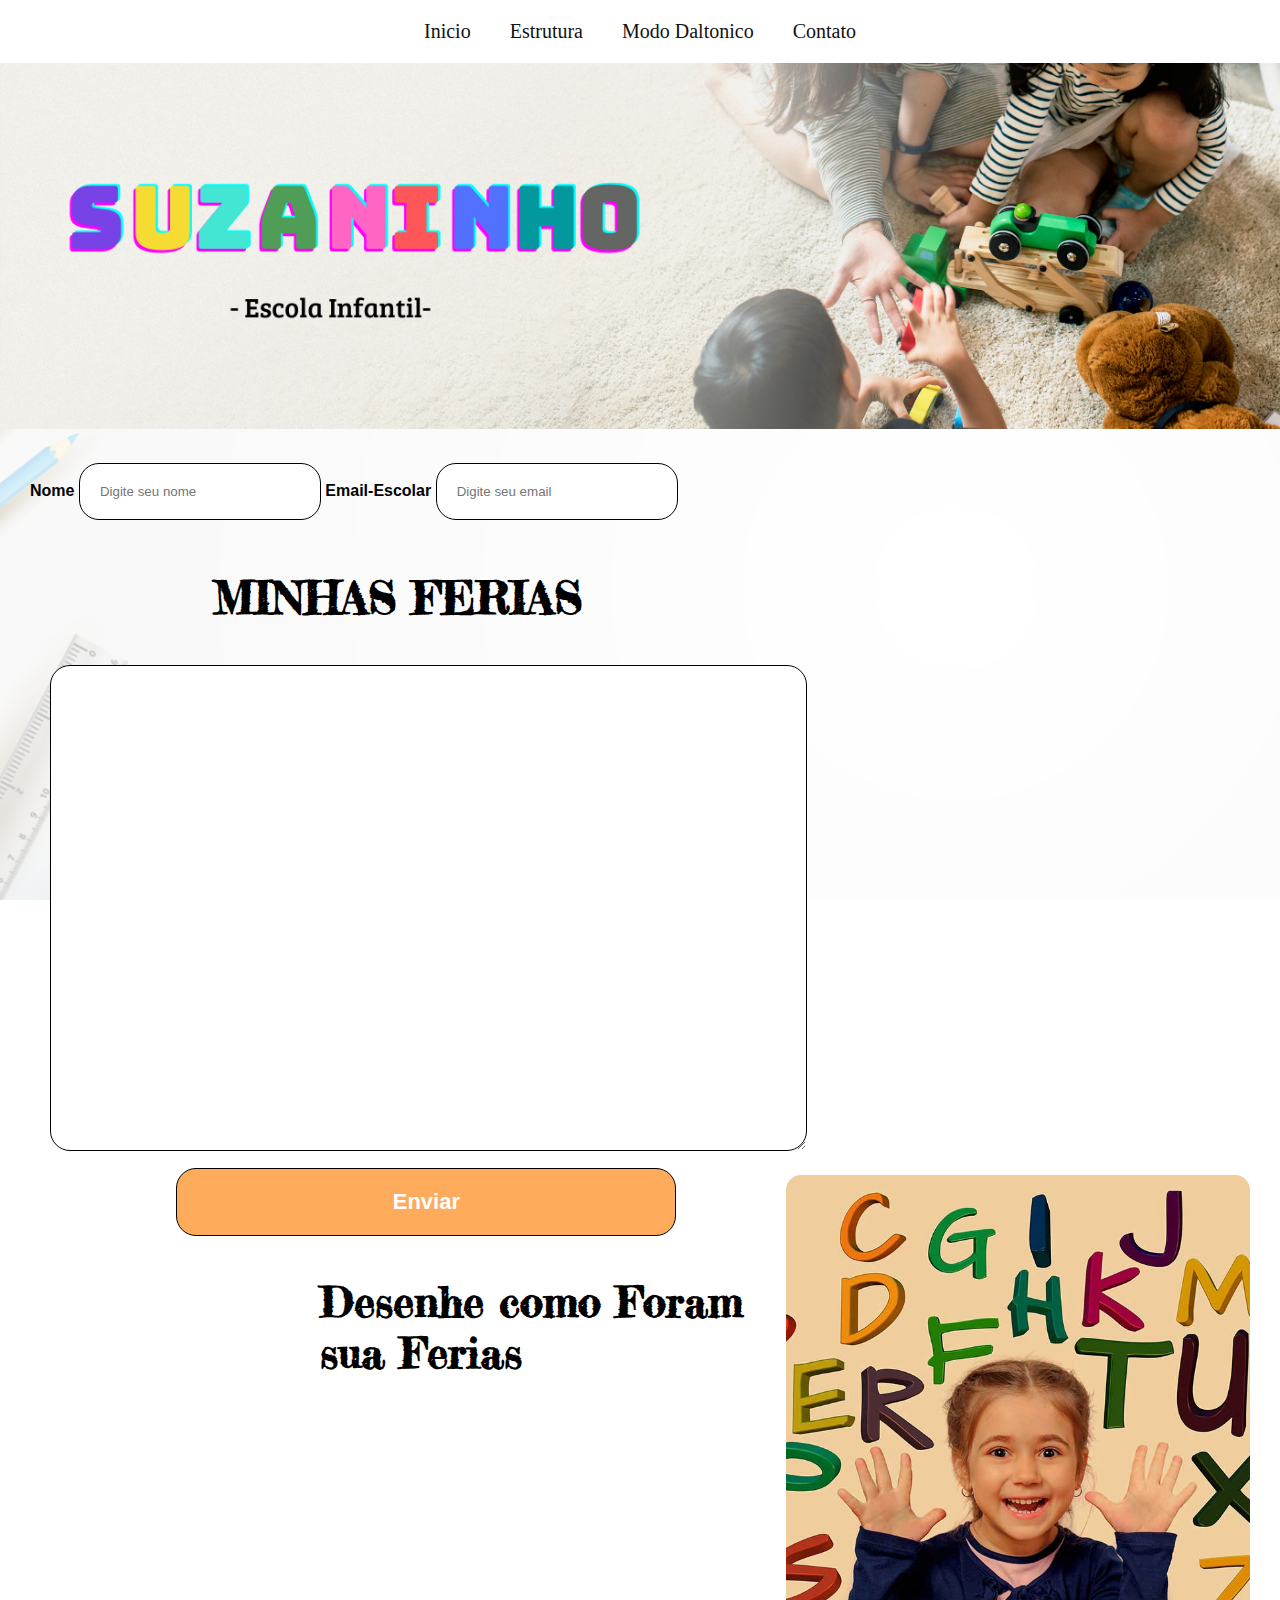
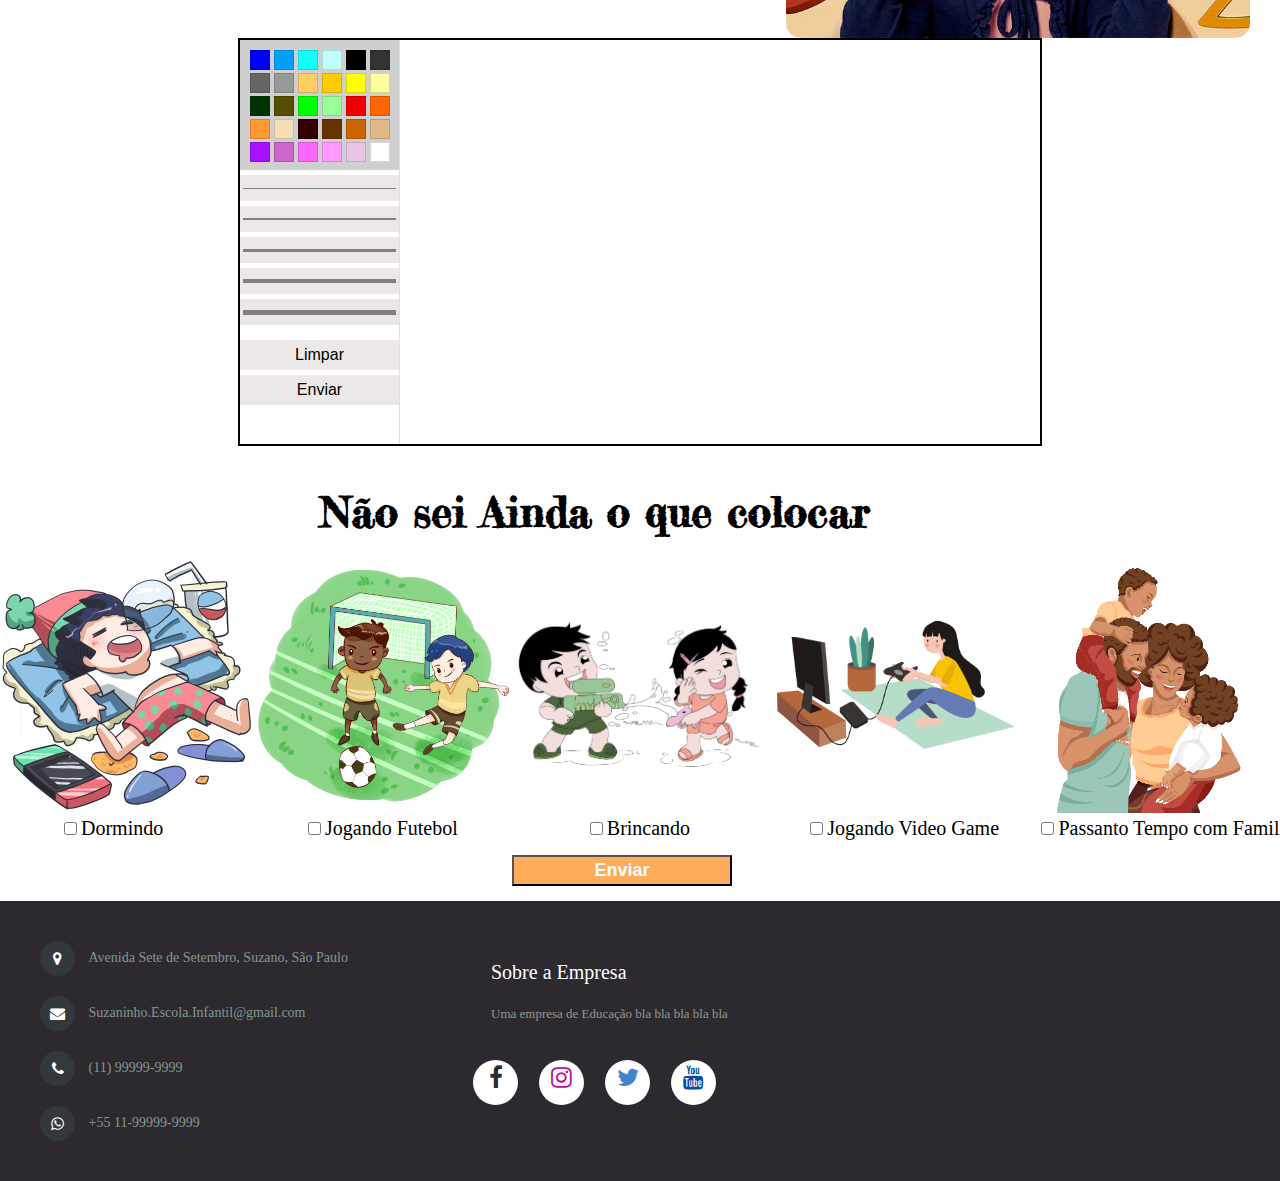
<file: Suzano/Trabalho.Escolar/index.html>
<!DOCTYPE html>
<html lang="PT-BR">
<head>
    <meta charset="UTF-8">
    <meta http-equiv="X-UA-Compatible" content="IE=edge">
    <meta name="viewport" content="width=device-width, initial-scale=1.0">
    <title>Suzaninho</title>
    <link rel="shortcut icon" href="icone/icone.png" type="image/x-icon">
    <link rel="stylesheet" href="style.css">
    <script src="script.js"></script>
    <link rel="preconnect" href="https://fonts.gstatic.com">
     <!-- Fontes GOOGLE   -->
     <link rel="stylesheet" href="https://cdnjs.cloudflare.com/ajax/libs/font-awesome/4.7.0/css/font-awesome.min.css">
     
  
<body>
    <!-- Libras  -->

    <div vw class="enabled">
        <div vw-access-button class="active"></div>
        <div vw-plugin-wrapper>
        <div class="vw-plugin-top-wrapper"></div>
        </div>
    </div>
    <script src="https://vlibras.gov.br/app/vlibras-plugin.js"></script>
    <script>
        new window.VLibras.Widget('https://vlibras.gov.br/app');
    </script>
    
    <!-- Começo do  Menu  -->
    
    <div class="cabecario">
        <a href="index.html">Inicio</a>
        <a href="#">Estrutura</a>
        <a class="moddal" href="daltonismo.html">Modo Daltonico</a>
        <a href="#">Contato</a>
    </div>

    <!-- FIM do  Menu  -->



    <div class="cimg">
        <img src="Imagem/cabecario.png" alt="">
    </div>

     <!-- Botoes de texto, text area, Imagem ao lado do formulario, BOTAO DE ENVIAR  -->

    <div class="principal">
        <form action="form.escrita">
                <div class="formnomeemail"> 
                    <label for="Nome">Nome</label>
                    <input type="text" name="nome" id="inome" placeholder="Digite seu nome" required>
                    <label for="Nome">Email-Escolar</label>
                    <input type="text" name="email" id="iemail" placeholder="Digite seu email" required>
                </div>
                <div>
                    <h1 class="pferias">MINHAS FERIAS</h1>
                </div>
                <div>
                    <textarea class="textoferias" name="texto.ferias" id="" cols="30" rows="16"></textarea>
                    <img class="imglado" src="Imagem/imagem.texto.jpg" alt="">
                </div>
                <div">
                    <input class="feriasenviar" type="button" value="Enviar">
                    
                </div>
                
        </form>

    </div>
        <div>
            <h1 class="h1desenho">Desenhe como Foram sua Ferias</h1>
        </div>

    <!-- Botoes Da Tabela De Cores  -->

    <main>
        <div class="left-block">
          <div class="cor">
            <button type="button" value="#0000ff"></button>
            <button type="button" value="#009fff"></button>
            <button type="button" value="#0fffff"></button>
            <button type="button" value="#bfffff"></button>
            <button type="button" value="#000000"></button>
            <button type="button" value="#333333"></button>
            <button type="button" value="#666666"></button>
            <button type="button" value="#999999"></button>
            <button type="button" value="#ffcc66"></button>
            <button type="button" value="#ffcc00"></button>
            <button type="button" value="#ffff00"></button>
            <button type="button" value="#ffff99"></button>
            <button type="button" value="#003300"></button>
            <button type="button" value="#555000"></button>
            <button type="button" value="#00ff00"></button>
            <button type="button" value="#99ff99"></button>
            <button type="button" value="#f00000"></button>
            <button type="button" value="#ff6600"></button>
            <button type="button" value="#ff9933"></button>
            <button type="button" value="#f5deb3"></button>
            <button type="button" value="#330000"></button>
            <button type="button" value="#663300"></button>
            <button type="button" value="#cc6600"></button>
            <button type="button" value="#deb887"></button>
            <button type="button" value="#aa0fff"></button>
            <button type="button" value="#cc66cc"></button>
            <button type="button" value="#ff66ff"></button>
            <button type="button" value="#ff99ff"></button>
            <button type="button" value="#e8c4e8"></button>
            <button type="button" value="#ffffff"></button>
          </div>

            <!-- Botoes Da Tabela De Linhas  -->

          <div class="linhastabela">
            <button type="button" value="1"></button>
            <button type="button" value="2"></button>
            <button type="button" value="3"></button>
            <button type="button" value="4"></button>
            <button type="button" value="5"></button>
          </div>

          <!-- Botoes De Limpar-Enviar  -->

          <div class="buttons">
            <button id="Limpar" type="button">Limpar</button>
            <button id="Enviar" type="button">Enviar</button>
          </div>
        </div>
        <div class="right-block">
          <canvas id="canvaspintor" width="640" height="400"></canvas>
        </div>
      </main>

             <!--H1 Imagens  -->

      <h1 class="ph1">Não sei Ainda o que colocar </h1>

       <!-- Imagens sobre ferias -->

       <div class="linhacoluna">
        <div class="coluna">
          <img src="Imagem/coluna.png" alt="dormindo" style="width:100%">
        </div>
        <div class="coluna">
          <img src="Imagem/coluna2.png" alt="futebol" style="width:100%">
        </div>
        <div class="coluna">
          <img src="Imagem/coluna3.png" alt="brincando" style="width:100%"  >
        </div>
        <div class="coluna">
            <img src="Imagem/coluna4.png"alt="videogame" style="width:100%"  >
        </div>
        <div class="coluna">
            <img src="Imagem/coluna5.png" alt="familia" style="width:100% " >
           
        </div>

            <!-- Botoes das imagens -->

        <div id="perguntasimg">
            <input type="checkbox" name="dormindo" id="idormindo">
            <label class="pdormindo" for="dormindo">Dormindo</label>
            <input type="checkbox" name="futebol" id="ifutebol">
            <label class="pfutebol" for="futebol">Jogando Futebol</label>
            <input type="checkbox" name="brincando" id="ibrincando">
            <label class="pbrincando"for="brincando">Brincando </label>
            <input type="checkbox" name="videogame" id="ivideogame">
            <label class="pvideogame"for="videogame">Jogando Video Game</label>
            <input type="checkbox" name="familia" id="ifamilia">
            <label class="pfamilia"for="familia">Passanto Tempo com Familia</label>
        </div>
       
        <div id="pbotao">
            <button id="penviar" type="button">Enviar</button>
        </div>


        <!-- Footer Parte das Informaçoes- Email-Telefone ETC  -->

        <div class="container">
            <footer class="footer-container">
               
                <div class="footer-content-2">
                    <div>
                        <i class="fa fa-map-marker"></i>
                        <p><a href="#">
                            Avenida Sete de Setembro, Suzano, São Paulo
                        </a></p>
                    </div>
                    <div>
                        <i class="fa fa-envelope"></i>
                        <p><a href="mailto:suportewebonline@gmail.com">
                            Suzaninho.Escola.Infantil@gmail.com
                        </a></p>
                    </div>
                    <div>
                        <i class="fa fa-phone"></i>
                        <p><a href="tel:11989892121">(11) 99999-9999</a></p>
                    </div>
                    <div>
                        <i class="fa fa-whatsapp"></i>
                        <p><a href="#" target="_blank">
                            +55 11-99999-9999
                        </a></p>
                    </div>
                </div>

                <!-- Sobre a Empresa -->

                <div class="footer-content-3">
                    <p class="footer-empresa">
                        <span>Sobre a Empresa</span>
                        Uma empresa de Educação bla bla bla bla bla 

                        <!-- Icones -->

                    <div class="footer-icons">
                        <a href="#"><i class="fa fa-facebook"></i></a>
                        <a href="#"><i class="fa fa-instagram"></i></a>
                        <a href="#"><i class="fa fa-twitter"></i></a>
                        <a href="#"><i class="fa fa-youtube"></i></a>
                    </div>   
                   
                </div>       
            </footer>
        
</body>
</html>
</file>
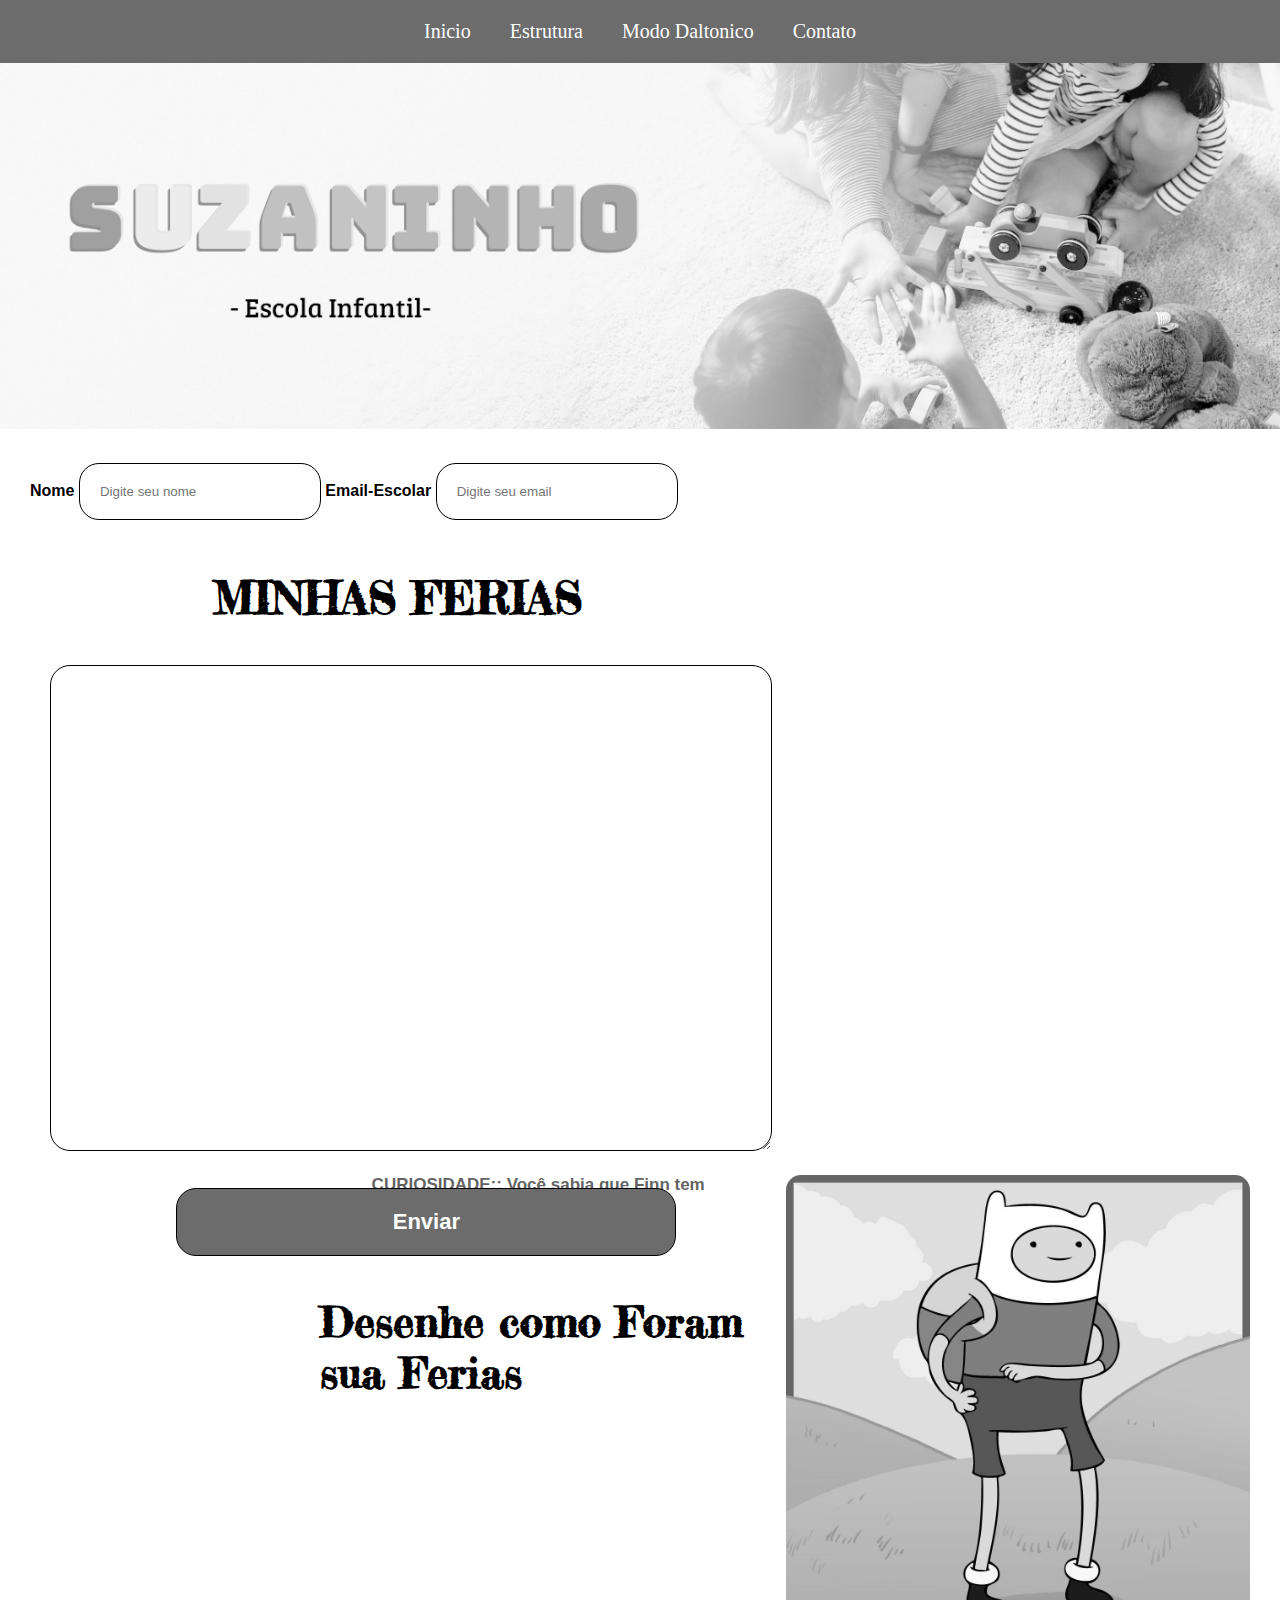
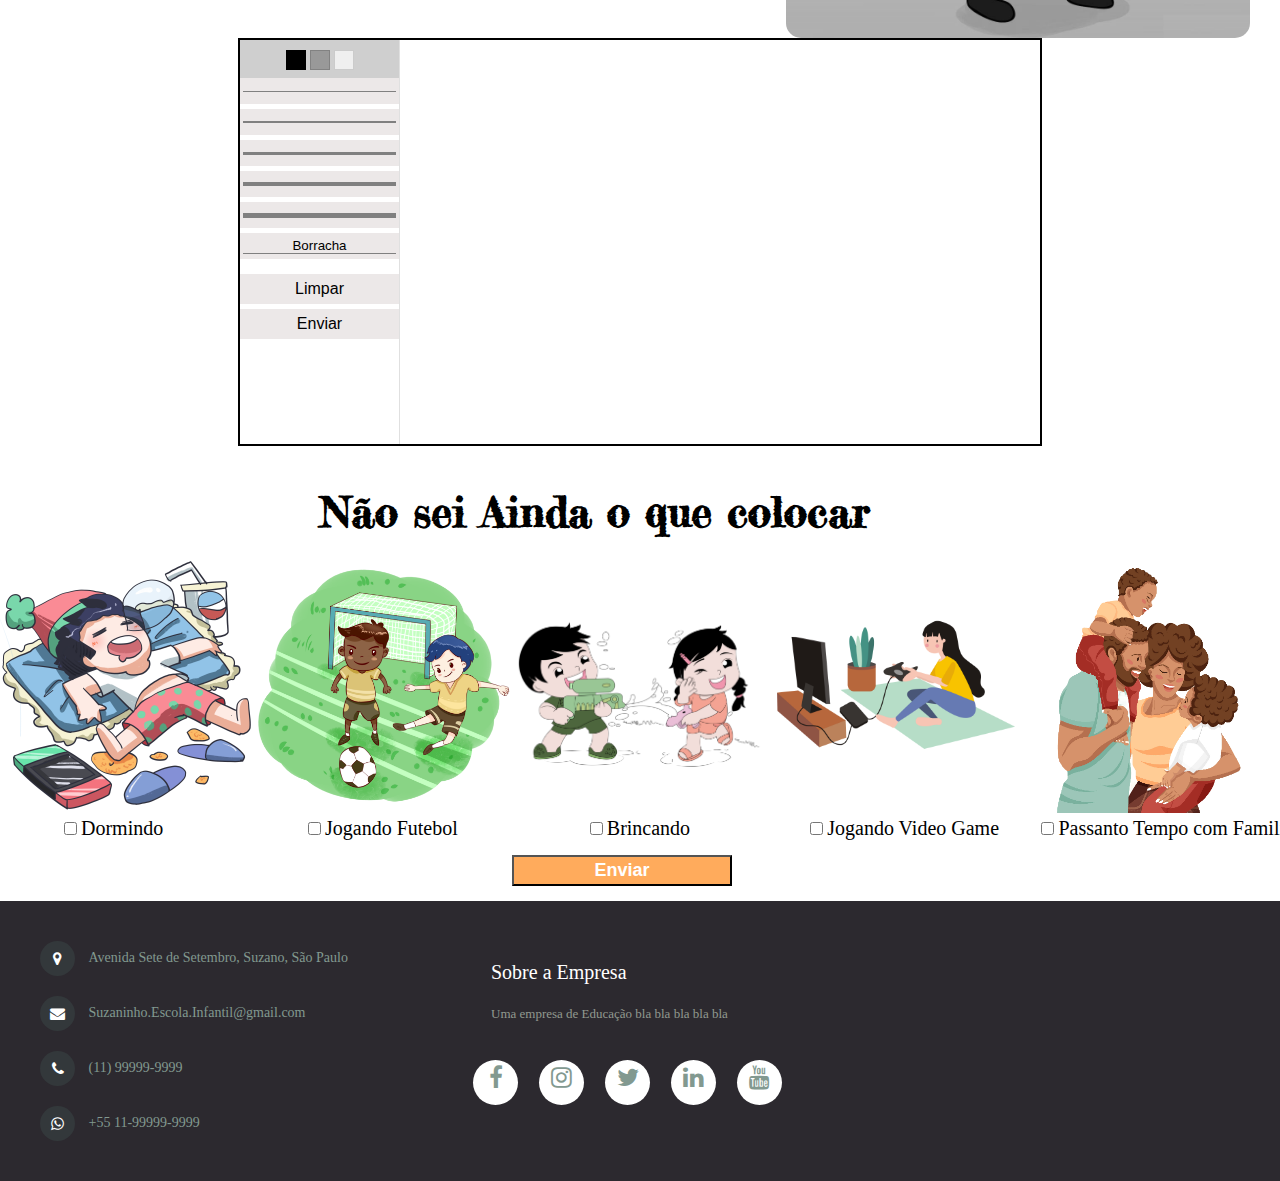
<file: Suzano/Trabalho.Escolar/daltonismo.html>
<!DOCTYPE html>
<html lang="PT-BR">
<head>
    <meta charset="UTF-8">
    <meta http-equiv="X-UA-Compatible" content="IE=edge">
    <meta name="viewport" content="width=device-width, initial-scale=1.0">
    <title>Suzaninho</title>
    <link rel="shortcut icon" href="icone/icone.png" type="image/x-icon">
    <link rel="stylesheet" href="stylemod.css">
    <script src="script.js"></script>
    <link rel="preconnect" href="https://fonts.gstatic.com">
     <!-- Fontes GOOGLE   -->
     <link rel="stylesheet" href="https://cdnjs.cloudflare.com/ajax/libs/font-awesome/4.7.0/css/font-awesome.min.css">
  
<body>

    <!-- Libras  -->

    <div vw class="enabled">
        <div vw-access-button class="active"></div>
        <div vw-plugin-wrapper>
        <div class="vw-plugin-top-wrapper"></div>
        </div>
    </div>
    <script src="https://vlibras.gov.br/app/vlibras-plugin.js"></script>
    <script>
        new window.VLibras.Widget('https://vlibras.gov.br/app');
    </script>

    <!-- Começo do  Menu  -->
    
    <div class="cabecario">
        <a href="index.html">Inicio</a>
        <a href="#">Estrutura</a>
        <a class="moddal" href="daltonismo.html">Modo Daltonico</a>
        <a href="#">Contato</a>
    </div>

    <!-- FIM do  Menu  -->

    <!-- Imagem do cabecario  -->
    <div class="cimg">
        <img src="Imagem/cabecarioMOD.png" alt="">
    </div>

     <!-- Botoes de texto, text area, Imagem ao lado do formulario, BOTAO DE ENVIAR  -->
    <div class="principal">
        <form action="form.escrita">
                <div class="formnomeemail"> 
                    <label for="Nome">Nome</label>
                    <input type="text" name="nome" id="inome" placeholder="Digite seu nome" required>
                    <label for="Nome">Email-Escolar</label>
                    <input type="text" name="email" id="iemail" placeholder="Digite seu email" required>
                </div>
                <div>
                    <h1 class="pferias">MINHAS FERIAS</h1>
                </div>
                <div>
                    <textarea class="textoferias" name="texto.ferias" id="" cols="30" rows="16"></textarea>
                    <img class="imglado" src="Imagem/finnMOD.jpg" alt="">
                    <p class="pmod">CURIOSIDADE:: Você sabia que Finn tem Daltonismo</p>
                </div>
                <div">
                    <input class="feriasenviar" type="button" value="Enviar">
                    
                </div>
    </div>  
        </form>

        <div>
            <h1 class="h1desenho">Desenhe como Foram sua Ferias</h1>
        </div>

        <!-- Botoes Da Tabela De Cores  -->

    <main>
        <div class="left-block">
          <div class="cor">
  
            <button type="button" value="#000000"></button>
            <button type="button" value="#999999"></button>
            <button type="button" value="#ffffff"></button>
          </div>

            <!-- Botoes Da Tabela De Linhas  -->

          <div class="linhastabela">
            <button type="button" value="1"></button>
            <button type="button" value="2"></button>
            <button type="button" value="3"></button>
            <button type="button" value="4"></button>
            <button type="button" value="5"></button>
            <button type="button" value="15">Borracha</button>
          </div>

          <!-- Botoes De Limpar-Enviar  -->

          <div class="buttons">
            <button id="Limpar" type="button">Limpar</button>
            <button id="Enviar" type="button">Enviar</button>
          </div>
        </div>
        <div class="right-block">
          <canvas id="canvaspintor" width="640" height="400"></canvas>
        </div>
      </main>



          <!--H1 Imagens  -->

      <h1 class="ph1">Não sei Ainda o que colocar </h1>

      <!-- Imagens sobre ferias -->

      <div class="linhacoluna">
       <div class="coluna">
         <img src="Imagem/coluna.png" alt="dormindo" style="width:100%">
       </div>
       <div class="coluna">
         <img src="Imagem/coluna2.png" alt="futebol" style="width:100%">
       </div>
       <div class="coluna">
         <img src="Imagem/coluna3.png" alt="brincando" style="width:100%"  >
       </div>
       <div class="coluna">
           <img src="Imagem/coluna4.png"alt="videogame" style="width:100%"  >
       </div>
       <div class="coluna">
           <img src="Imagem/coluna5.png" alt="familia" style="width:100% " >
          
       </div>

           <!-- Botoes das imagens -->

       <div id="perguntasimg">
           <input type="checkbox" name="dormindo" id="idormindo">
           <label class="pdormindo" for="dormindo">Dormindo</label>
           <input type="checkbox" name="futebol" id="ifutebol">
           <label class="pfutebol" for="futebol">Jogando Futebol</label>
           <input type="checkbox" name="brincando" id="ibrincando">
           <label class="pbrincando"for="brincando">Brincando </label>
           <input type="checkbox" name="videogame" id="ivideogame">
           <label class="pvideogame"for="videogame">Jogando Video Game</label>
           <input type="checkbox" name="familia" id="ifamilia">
           <label class="pfamilia"for="familia">Passanto Tempo com Familia</label>
       </div>
      
       <div id="pbotao">
           <button id="penviar" type="button">Enviar</button>
       </div>
        



        <!-- Footer Parte das Informaçoes- Email-Telefone ETC  -->

        <div class="container">
            <footer class="footer-container">
               
                <div class="footer-content-2">
                    <div>
                        <i class="fa fa-map-marker"></i>
                        <p><a href="#">
                            Avenida Sete de Setembro, Suzano, São Paulo
                        </a></p>
                    </div>
                    <div>
                        <i class="fa fa-envelope"></i>
                        <p><a href="mailto:suportewebonline@gmail.com">
                            Suzaninho.Escola.Infantil@gmail.com
                        </a></p>
                    </div>
                    <div>
                        <i class="fa fa-phone"></i>
                        <p><a href="tel:11989892121">(11) 99999-9999</a></p>
                    </div>
                    <div>
                        <i class="fa fa-whatsapp"></i>
                        <p><a href="#" target="_blank">
                            +55 11-99999-9999
                        </a></p>
                    </div>
                </div>

                <!-- Sobre a Empresa -->

                <div class="footer-content-3">
                    <p class="footer-empresa">
                        <span>Sobre a Empresa</span>
                        Uma empresa de Educação bla bla bla bla bla 

                        <!-- Icones -->

                    <div class="footer-icons">
                        <a href="#"><i class="fa fa-facebook"></i></a>
                        <a href="#"><i class="fa fa-instagram"></i></a>
                        <a href="#"><i class="fa fa-twitter"></i></a>
                        <a href="#"><i class="fa fa-linkedin"></i></a>
                        <a href="#"><i class="fa fa-youtube"></i></a>
                    </div>
                    
                </div>
                
            </footer>
        </div>
</body>
</html>
</file>
<file: Suzano/Trabalho.Escolar/style.css>
@charset "UTF-8";
 
/*** FONTE DO GOOGLE PARA O H1 FERIAS  ***/
@import url('https://fonts.googleapis.com/css2?family=Fredericka+the+Great&display=swap');


/*** tirando margem da pagina  ***/

* {
    padding: 0%;
    margin: 0px;
}

/*** Libra ***/

.access-button {
    width: 40%!important;
   border-radius: 50%;
    
}

/*** Imagem de fundo ***/

body {
   background-image: url(Imagem/fundo1.png);
    background-attachment: fixed;
}

/***  Deixando imagem do cabecario 100% do tamanho ***/

img {
    width: 100%;
}

/***  MENU ***/
.cabecario {
    
    background-color: white;
    font-size: 20px;
    padding: 20px;
    text-align: center;
    
   
}
.cabecario > a {
    box-shadow: 5px;
    padding: 17px;
    color: rgb(17, 17, 17);
    text-decoration: none;
    width: fit-content;
    transition-duration: 2s;
    
   
    
}
.cabecario  a:hover {
    background-color: rgba(255, 238, 0, 0.438);
    border-radius: 100%;
    padding: 5px;
    transition-property: 1s;
    width: fit-content;
    
}

/***  FORMULARIO ***/

form {
    font-family: Arial, Helvetica, sans-serif;
    margin: 30px;

}

form div {
    display: block;
    flex-direction: column;
    margin-bottom: 20px;
    font-weight: bold;
}

form input {
    outline: unset;
    padding: 20px;
    min-width: 200px;
    border: 1px solid black;
    border-radius: 20px;
}

/***  BOTAO DE ENVIAR***/

.feriasenviar{
    background-color: rgba(255, 159, 70, 0.877);
    color: rgb(255, 255, 255);
    cursor: pointer;
    font-size: 22px;
    min-width: 500px;
    margin-left: 12%;
    margin-top: -9%;
    font-weight: bold;
}

/***  H1 MINHAS FERIAS ***/

.pferias{
    font-size: 45px;
    margin-left: 15%;
    padding-top: 30px;
    font-family: 'Nabla', cursive;
    font-family: 'Fredericka the Great', cursive;

}

/***  TEXT AREA  ***/

form textarea{
    outline: unset;
    min-width: 735px;
    padding: 10px;
    border: 1px solid black;
    border-radius: 20px;
    margin: 20px;
    font-size: 25px;
}

/***  IMAGEM AO LADO DO FORUMALARIO ***/

.imglado{
    width: 38%;
    float: right;
    border-radius: 15px;
    
}

/***  Começo do Footer ***/

.footer-container{
    bottom: 0;
    background-color: #2c292f;
    text-align: left;
    padding: 30px;
    }
    .footer-container .footer-content-1,
    .footer-container .footer-content-2,
    .footer-container .footer-content-3{
    display: inline-block;
    vertical-align: top;
    }
    
    /*** Footer links ***/

    .footer-container .footer-p{
    color:  #fff;
    margin: 20px 0 20px;
     transition: .5s all;	
    }
    .footer-container .footer-p a{
    display: inline-block;
    text-decoration: none;
    color:  #fff;
    margin: 0px 8px 0px 0px;
     padding-left: 3px;
    border-left: 2px solid #fff;
    }
    .footer-container .footer-p a:hover{
    text-shadow: 0 0 10px #ccc,
    0 0 20px #ccc;
    }

    /*** Footer content-2 Ajuste de pocilçao ***/

    .footer-container .footer-content-2{
    width: 35%;
    font-size: 14px;
    }

     /*** Footer Icones***/

    .footer-content-2 i{
    background:  #33383b;
    color: #fff;
    font-size: 15px;
    width: 35px;
    height: 35px;
    border-radius: 50%;
    text-align: center;
    line-height: 35px;
    margin: 10px;
    vertical-align: middle;
    }
    .footer-content-2 p{
    display: inline-block;
    }
    .footer-content-2 p a{
    color: #829990;
    text-decoration: none;
    }

    /*** Footer content-3 Ajuste de posição ****/

    .footer-container .footer-content-3{
    width: 30%;
    }
    .footer-empresa{
    line-height: 22px;
    color:  #829990;
    font-size: 14px;
    font-weight: 200;
    }
    .footer-empresa span{
    display: block;
    color:  #fff;
    font-size: 20px;
    font-weight: bolder;
    margin-bottom: 20px;
    }

    /*** Footer Ajuste de Tamanho dos Icones ***/

    .footer-icons .fa{
    background: #fff;
    display: inline-block;
    width: 35px;
    height: 35px;
    cursor: pointer;
    border-radius: 50%;
    color: #829990;
    text-align: center;
    padding: 5px;
    margin: 5px 5px 12px 12px;
    -webkit-transition: all 0.5s;
    -moz-transition: all 0.5s;
    transition: all 0.5s;
    font-size: 24px;
    }

    /*** Footer Efeitos do icones ***/

    .footer-icons .fa:hover{
    -moz-transform: scale(1.3);
    -webkit-transform: scale(1.3);
    transform: scale(1.3);
    }

    /*** Footer As Cores dos Icones***/
    
    .footer-icons a:nth-child(1) .fa{
    color: #2c292f;
    }
    .footer-icons a:nth-child(2) .fa{
    color: #bd0d9f;
    }
    .footer-icons a:nth-child(3) .fa{
    color: #4581cf;
    }
    .footer-icons a:nth-child(4) .fa{
    color: #054daa;
    }
    .footer-icons a:nth-child(5) .fa{
    color: #fc0000;
    }
    .footer-container .footer-content-3 p{
     color: #929990;
     font-size: 13px;
     padding: 30px;
    }
   
    /*** Main - Onde Desenha - Tamanho Cor Borda ***/
      
      main {
  
        width: 800px;
        border: 2px solid #000000;
        margin: 0 auto;
        display: flex;
        flex-grow: 1;
      }
      
      .left-block {
        width: 160px;
        border-right: 1px solid #e0e0e0;
      }
      
      .cor {
        background-color: #cfcfcf;
        text-align: center;
        padding-bottom: 5px;
        padding-top: 10px;
      }
      
      /*** Cor Dos Botoes-Desenho ***/

      .cor button {
        display: inline-block;
        border: 1px solid #00000026;
        border-radius: 0;
        outline: none;
        cursor: pointer;
        width: 20px;
        height: 20px;
       
      }

      /*** H1 Desenho***/

      .h1desenho {
        margin-left: 25%;
        outline: none;
        position: relative;
        cursor: pointer;
        font-size: 42px;
        margin-top: 40px;
        font-family: 'Nabla', cursive;
        font-family: 'Fredericka the Great', cursive;
      }

      /*** Tabela De Cores- Desenho***/

      .cor button:nth-of-type(1) {
        background-color: #0000ff;
      }
      
      .cor button:nth-of-type(2) {
        background-color: #009fff;
      }
      
      .cor button:nth-of-type(3) {
        background-color: #0fffff;
      }
      
      .cor button:nth-of-type(4) {
        background-color: #bfffff;
      }
      
      .cor button:nth-of-type(5) {
        background-color: #000000;
      }
      
      .cor button:nth-of-type(6) {
        background-color: #333333;
      }
      
      .cor button:nth-of-type(7) {
        background-color: #666666;
      }
      
      .cor button:nth-of-type(8) {
        background-color: #999999;
      }
      
      .cor button:nth-of-type(9) {
        background-color: #ffcc66;
      }
      
      .cor button:nth-of-type(10) {
        background-color: #ffcc00;
      }
      
      .cor button:nth-of-type(11) {
        background-color: #ffff00;
      }
      
      .cor button:nth-of-type(12) {
        background-color: #ffff99;
      }
      
      .cor button:nth-of-type(13) {
        background-color: #003300;
      }
      
      .cor button:nth-of-type(14) {
        background-color: #555000;
      }
      
      .cor button:nth-of-type(15) {
        background-color: #00ff00;
      }
      
      .cor button:nth-of-type(16) {
        background-color: #99ff99;
      }
      
      .cor button:nth-of-type(17) {
        background-color: #f00000;
      }
      
      .cor button:nth-of-type(18) {
        background-color: #ff6600;
      }
      
      .cor button:nth-of-type(19) {
        background-color: #ff9933;
      }
      
      .cor button:nth-of-type(20) {
        background-color: #f5deb3;
      }
      
      .cor button:nth-of-type(21) {
        background-color: #330000;
      }
      
      .cor button:nth-of-type(22) {
        background-color: #663300;
      }
      
      .cor button:nth-of-type(23) {
        background-color: #cc6600;
      }
      
      .cor button:nth-of-type(24) {
        background-color: #deb887;
      }
      
      .cor button:nth-of-type(25) {
        background-color: #aa0fff;
      }
      
      .cor button:nth-of-type(26) {
        background-color: #cc66cc;
      }
      
      .cor button:nth-of-type(27) {
        background-color: #ff66ff;
      }
      
      .cor button:nth-of-type(28) {
        background-color: #ff99ff;
      }
      
      .cor button:nth-of-type(29) {
        background-color: #e8c4e8;
      }
      
      .cor button:nth-of-type(30) {
        background-color: #ffffff;
      }
      
      .linhastabela {
        padding-top: 5px
      }
      
      /*** Cor dentro dos Botoes de limpar-salvar - Desenho***/

      .linhastabela button {
        display: block;
        width: 100%;
        border: 0;
        border-radius: 0;
        background-color: #ece8e8;
        margin-bottom: 5px;
        padding: 3px;
        height: 26px;
        outline: none;
        position: relative;
        cursor: pointer;
      }
      
      .linhastabela button:after {
        height: 1px;
        display: block;
        background: #808080;
        content: '';
      }
      
      /*** Tamanho das linhas- Desenho ***/

      .linhastabela button:nth-of-type(1):after {
        height: 1px;
      }
      
      .linhastabela button:nth-of-type(2):after {
        height: 2px;
      }
      
      .linhastabela button:nth-of-type(3):after {
        height: 3px;
      }
      
      .linhastabela button:nth-of-type(4):after {
        height: 4px;
      }
      
      .linhastabela button:nth-of-type(5):after {
        height: 5px;
      }
      
      /*** Tamanho do menu de botoes Limpar-Salvar-Enviar -Desenho ***/
      
      .buttons {
        height: 80px;
        padding-top: 10px;
      }
      
      .buttons button {
        display: block;
        width: 100%;
        border: 0;
        border-radius: 0;
        background-color: #ece8e8;
        margin-bottom: 5px;
        padding: 5px;
        height: 30px;
        outline: none;
        position: relative;
        cursor: pointer;
        font-size: 16px;
      }
      
      .right-block {
        width: 640px;
      }
      
      #paint-canvas {
        cursor:crosshair;

      }


/*** Imagens do lado da outra ***/

.coluna {
  float: left;
  width: 20%;
}

.linhacoluna::after {
  content: "";
  clear: both;
  display: table;
}

#perguntasimg{
  margin-bottom: 15px;
}

/*** Ajuste de posicao das perguntas/checkbox ***/

.pfamilia{
  font-size: 20px;
  position: relative;
  left: 38%;
}
#ifamilia {
  font-size: 20px;
  position: relative;
  left: 38%;
}
.pvideogame{
  font-size: 20px;
  position: relative;
  left: 35%
}
#ivideogame{
  font-size: 20px;
  position: relative;
  left: 35%
}

.pbrincando{
  font-size: 20px;
  position: relative;
  left: 26%
}

#ibrincando{
font-size: 20px;
position: relative;
left: 26%
}

.pfutebol{
font-size: 20px;
position: relative;
left: 16%
}

#ifutebol{
font-size: 20px;
position: relative;
left: 16%
}

.pdormindo{
font-size: 20px;
position: relative;
left: 5%;
}
#idormindo{
font-size: 20px;
position: relative;
left: 5%;
}

#penviar{
background-color: rgba(255, 159, 70, 0.877);
color: rgb(255, 255, 255);
cursor: pointer;
font-size:18px;
min-width: 220px;
position: relative;
left: 40%;
font-weight: bold;
padding: 3px;
margin-bottom: 15px;
}

.ph1{
  margin-left: 25%;
  outline: none;
  position: relative;
  cursor: pointer;
  font-size: 42px;
  margin-top: 40px;
  margin-bottom: 20px;
  font-family: 'Nabla', cursive;
  font-family: 'Fredericka the Great', cursive;
}
</file>
<file: Suzano/Trabalho.Escolar/stylemod.css>
@charset "UTF-8";
 
/*** FONTE DO GOOGLE PARA O H1 FERIAS  ***/
@import url('https://fonts.googleapis.com/css2?family=Fredericka+the+Great&display=swap');


/*** tirando margem da pagina  ***/

* {
    padding: 0%;
    margin: 0px;
}

/*** Libras ***/

.access-button {
    width: 40%!important;
   border-radius: 50%;

   
    
}


/***  Deixando imagem do cabecario 100% do tamanho ***/

img {
    width: 100%;
}

/***  MENU ***/
.cabecario {
    
    background-color: rgb(108, 108, 108);
    font-size: 20px;
    padding: 20px;
    text-align: center;
    
   
}
.cabecario > a {
    box-shadow: 5px;
    padding: 17px;
    color: rgb(255, 255, 255);
    text-decoration: none;
    width: fit-content;
    transition-duration: 2s;
    
   
    
}
.cabecario  a:hover {
    background-color: rgba(0, 0, 0, 0.438);
    border-radius: 100%;
    padding: 5px;
    transition-property: 1s;
    width: fit-content;
    
}

/***  FORMULARIO ***/

form {
    font-family: Arial, Helvetica, sans-serif;
    margin: 30px;

}

form div {
    display: block;
    flex-direction: column;
    margin-bottom: 20px;
    font-weight: bold;
}

form input {
    outline: unset;
    padding: 20px;
    min-width: 200px;
    border: 1px solid black;
    border-radius: 20px;
}

/***  BOTAO DE ENVIAR***/

.feriasenviar{
    background-color: rgba(108, 108, 108);
    color: rgb(255, 255, 255);
    cursor: pointer;
    font-size: 22px;
    min-width: 500px;
    margin-left: 12%;
    margin-top: -9%;
    font-weight: bold;
}

/***  H1 MINHAS FERIAS ***/

.pferias{
    font-size: 45px;
    margin-left: 15%;
    padding-top: 30px;
    font-family: 'Nabla', cursive;
    font-family: 'Fredericka the Great', cursive;

}

/***  TEXT AREA  ***/

form textarea{
    outline: unset;
    min-width: 700px;
    padding: 10px;
    border: 1px solid black;
    border-radius: 20px;
    margin: 20px;
    font-size: 25px;
}

/***  IMAGEM AO LADO DO FORUMALARIO ***/

.imglado{
    width: 38%;
    float: right;
    border-radius: 15px;
    
}

/***  INFORMAÇÃO DE BAIXO DA IMAGEM ***/

.pmod {
    float: right;
    font-size: 17px;
    font-weight: bolder;
    width: 34%;
    color: rgba(94, 94, 94, 0.993);
    
}


 /*** H1 Desenho***/

 .h1desenho {
  margin-left: 25%;
  outline: none;
  position: relative;
  cursor: pointer;
  font-size: 42px;
  margin-top: 40px;
  font-family: 'Nabla', cursive;
  font-family: 'Fredericka the Great', cursive;
}

   
    /*** Main - Onde Desenha - Tamanho Cor Borda ***/
      
    main {
        width: 800px;
        border: 2px solid #000000;
        margin: 0 auto;
        display: flex;
        flex-grow: 1;
      }
      
      .left-block {
        width: 160px;
        border-right: 1px solid #e0e0e0;
      }
      
      .cor {
        background-color: #cfcfcf;
        text-align: center;
        padding-bottom: 5px;
        padding-top: 10px;
      }
      
      /*** Cor Dos Botoes ***/

      .cor button {
        display: inline-block;
        border: 1px solid #00000026;
        border-radius: 0;
        outline: none;
        cursor: pointer;
        width: 20px;
        height: 20px;
       
      }

      /*** Tabela De Cores ***/

      
      
      .cor button:nth-of-type(1) {
        background-color: #000000;
      }
      
      
      .cor button:nth-of-type(2) {
        background-color: #999999;
      }
      
      
      
      .cor button:nth-of-type(5) {
        background-color: #ffffff;
      }
      
      .linhatabela {
        padding-top: 5px
      }
      
      /*** Cor dentro dos Botoes de limpar-salvar ***/

      .linhastabela button {
        display: block;
        width: 100%;
        border: 0;
        border-radius: 0;
        background-color: #ece8e8;
        margin-bottom: 5px;
        padding: 3px;
        height: 26px;
        outline: none;
        position: relative;
        cursor: pointer;
      }
      
      .linhastabela button:after {
        height: 1px;
        display: block;
        background: #808080;
        content: '';
      }
      
      /*** Tamanho das linhas ***/

      .linhastabela button:nth-of-type(1):after {
        height: 1px;
      }
      
      .linhastabela button:nth-of-type(2):after {
        height: 2px;
      }
      
      .linhastabela button:nth-of-type(3):after {
        height: 3px;
      }
      
      .linhastabela button:nth-of-type(4):after {
        height: 4px;
      }
      
      .linhastabela button:nth-of-type(5):after {
        height: 5px;
      }
      
      .linhastabela button:nth-of-type(6):after {
        color: white ;
      }

      /*** Tamanho do menu de botoes Limpar-Salvar-Enviar ***/
      
      .buttons {
        height: 80px;
        padding-top: 10px;
      }
      
      .buttons button {
        display: block;
        width: 100%;
        border: 0;
        border-radius: 0;
        background-color: #ece8e8;
        margin-bottom: 5px;
        padding: 5px;
        height: 30px;
        outline: none;
        position: relative;
        cursor: pointer;
        font-size: 16px;
      }
      
      .right-block {
        width: 640px;
      }
      
      #canvaspintor {
        cursor:crosshair;

      }



/***  Começo do Footer ***/

.footer-container{
    bottom: 0;
    background-color: #2c292f;
    
    text-align: left;
    padding: 30px;
    }
    .footer-container .footer-content-1,
    .footer-container .footer-content-2,
    .footer-container .footer-content-3{
    display: inline-block;
    vertical-align: top;
    }
    
    /*** Footer links ***/

    .footer-container .footer-p{
    color:  #fff;
    margin: 20px 0 20px;
     transition: .5s all;	
    }
    .footer-container .footer-p a{
    display: inline-block;
    text-decoration: none;
    color:  #fff;
    margin: 0px 8px 0px 0px;
     padding-left: 3px;
    border-left: 2px solid #fff;
    }
    .footer-container .footer-p a:hover{
    text-shadow: 0 0 10px #ccc,
    0 0 20px #ccc;
    }

    /*** Footer content-2 Ajuste de pocilçao ***/

    .footer-container .footer-content-2{
    width: 35%;
    font-size: 14px;
    }

     /*** Footer Icones***/

    .footer-content-2 i{
    background:  #33383b;
    color: #fff;
    font-size: 15px;
    width: 35px;
    height: 35px;
    border-radius: 50%;
    text-align: center;
    line-height: 35px;
    margin: 10px;
    vertical-align: middle;
    }
    .footer-content-2 p{
    display: inline-block;
    }
    .footer-content-2 p a{
    color: #829990;
    text-decoration: none;
    }

    /*** Footer content-3 Ajuste de posição ****/

    .footer-container .footer-content-3{
    width: 30%;
    }
    .footer-empresa{
    line-height: 22px;
    color:  #829990;
    font-size: 14px;
    font-weight: 200;
    }
    .footer-empresa span{
    display: block;
    color:  #fff;
    font-size: 20px;
    font-weight: bolder;
    margin-bottom: 20px;
    }

    /*** Footer Ajuste de Tamanho dos Icones ***/

    .footer-icons .fa{
    background: #fff;
    display: inline-block;
    width: 35px;
    height: 35px;
    cursor: pointer;
    border-radius: 50%;
    color: #829990;
    text-align: center;
    padding: 5px;
    margin: 5px 5px 12px 12px;
    -webkit-transition: all 0.5s;
    -moz-transition: all 0.5s;
    transition: all 0.5s;
    font-size: 24px;
    }

    /*** Footer Efeitos do icones ***/

    .footer-icons .fa:hover{
    -moz-transform: scale(1.3);
    -webkit-transform: scale(1.3);
    transform: scale(1.3);
    }

    /*** Posicoes dos Icones ***/

    .footer-container .footer-content-3 p{
     color: #929990;
     font-size: 13px;
     padding: 30px;
    }
   
    /*** Imagens do lado da outra ***/

.coluna {
  float: left;
  width: 20%;
}

.linhacoluna::after {
  content: "";
  clear: both;
  display: table;
}

#perguntasimg{
  margin-bottom: 15px;
}

/*** Ajuste de posicao das perguntas/checkbox ***/

.pfamilia{
  font-size: 20px;
  position: relative;
  left: 38%;
}
#ifamilia {
  font-size: 20px;
  position: relative;
  left: 38%;
}
.pvideogame{
  font-size: 20px;
  position: relative;
  left: 35%
}
#ivideogame{
  font-size: 20px;
  position: relative;
  left: 35%
}

.pbrincando{
  font-size: 20px;
  position: relative;
  left: 26%
}

#ibrincando{
font-size: 20px;
position: relative;
left: 26%
}

.pfutebol{
font-size: 20px;
position: relative;
left: 16%
}

#ifutebol{
font-size: 20px;
position: relative;
left: 16%
}

.pdormindo{
font-size: 20px;
position: relative;
left: 5%;
}
#idormindo{
font-size: 20px;
position: relative;
left: 5%;
}

#penviar{
background-color: rgba(255, 159, 70, 0.877);
color: rgb(255, 255, 255);
cursor: pointer;
font-size:18px;
min-width: 220px;
position: relative;
left: 40%;
font-weight: bold;
padding: 3px;
margin-bottom: 15px;
}

.ph1{
  margin-left: 25%;
  outline: none;
  position: relative;
  cursor: pointer;
  font-size: 42px;
  margin-top: 40px;
  margin-bottom: 20px;
  font-family: 'Nabla', cursive;
  font-family: 'Fredericka the Great', cursive;
}
</file>
